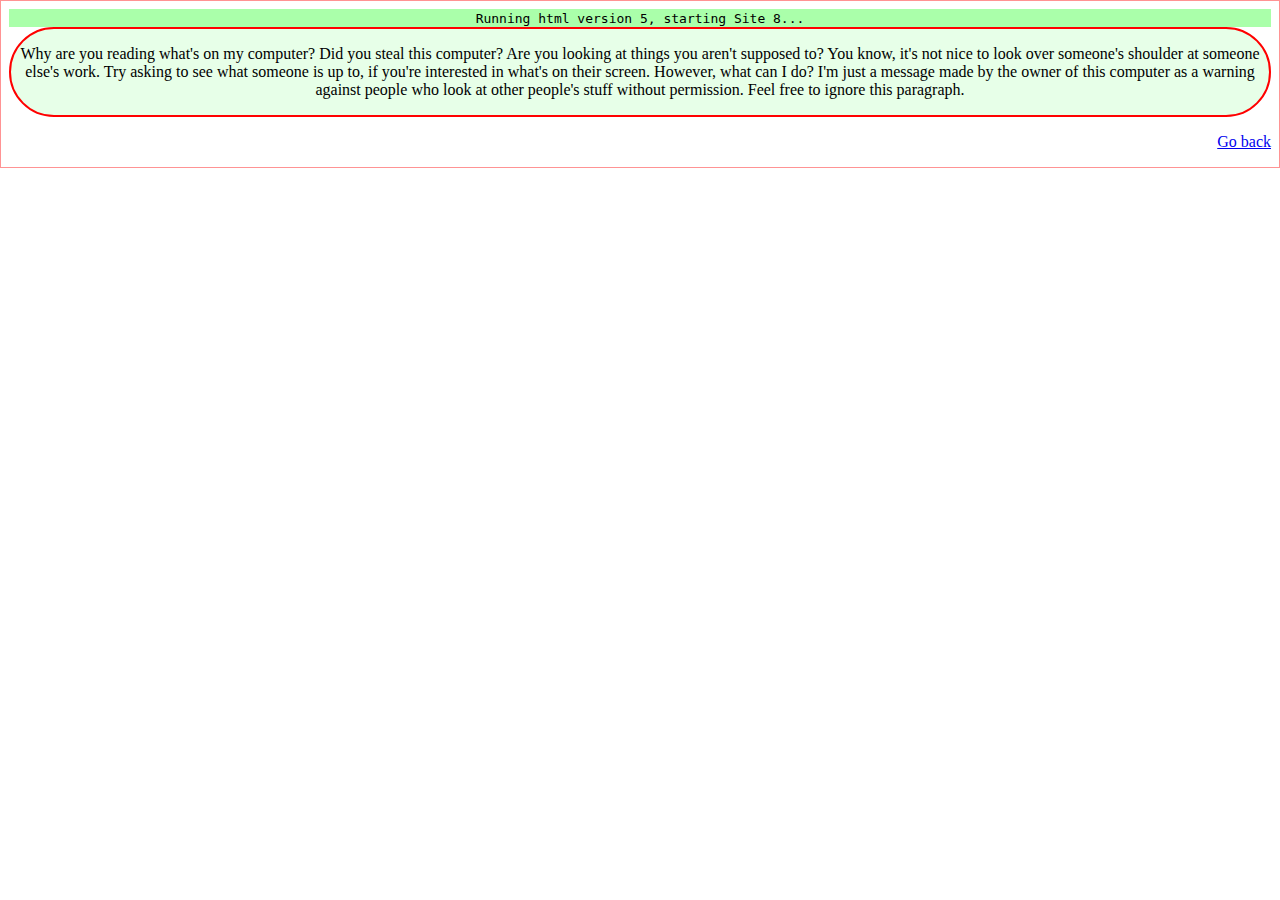
<file: bob.html>
<!DOCTYPE html>
<html lang="en" dir="ltr" style="border: 0.1px solid #ff9394">
  <head>
    <meta charset="utf-8">
    <title>Site 8</title>
  </head>
  <body style="">
    <center>
      <div class="start" style="background: #aaffaa;">
        <code>Running html version 5, starting Site 8...</code>
      </div>
      <div class="foreword" style="background: #e7ffe8; border: 2px solid #ff0000; border-radius: 999px;">

        <p>Why are you reading what's on my computer?
          Did you steal this computer?
          Are you looking at things you aren't supposed to?
          You know, it's not nice to look over someone's shoulder at someone else's work.
          Try asking to see what someone is up to, if you're interested in what's on their screen.
          However, what can I do? I'm just a message made by the owner of this computer
          as a warning against people who look at other people's stuff without permission.
          Feel free to ignore this paragraph.
        </p>
      </div>
    </center>
    <aside class="back">
      <a href="Sample.html">
        <p font-size="9px" style="text-align: right;">Go back</p>
      </a>
    </aside>
  </body>
</html>
</file>
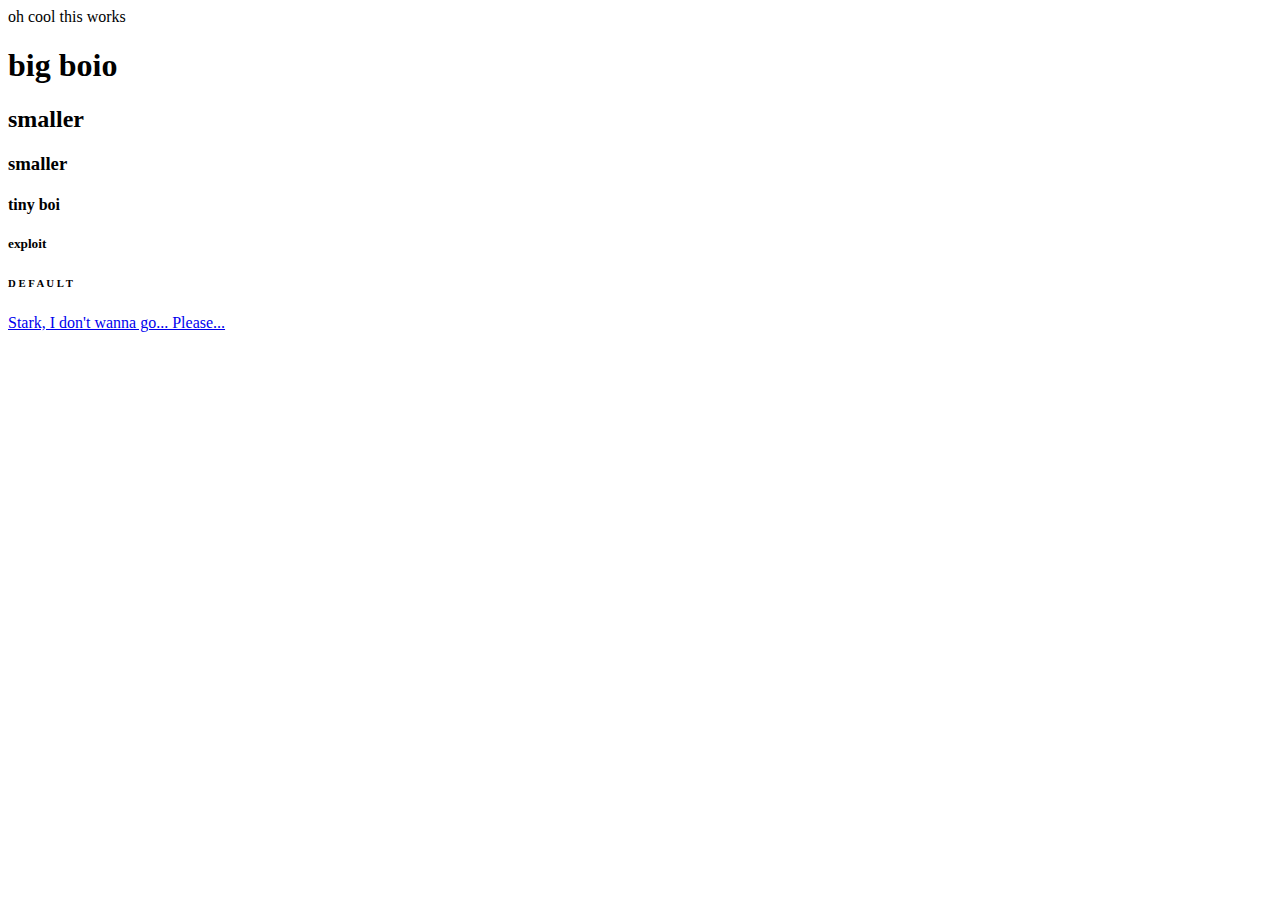
<file: google.html>
<html>
<head>
  <title>Google.com</title>
</head>
<body>
  <p>oh cool this works</p>
  <h1>big boio</h1>
  <h2>smaller</h2>
  <h3>smaller</h3>
  <h4>tiny boi</h4>
  <h5>exploit</h5>
  <h6>D E F A U L T</h6>
  <a href="Sample.html">Stark, I don't wanna go... Please...</a>
</body>
</html>
</file>
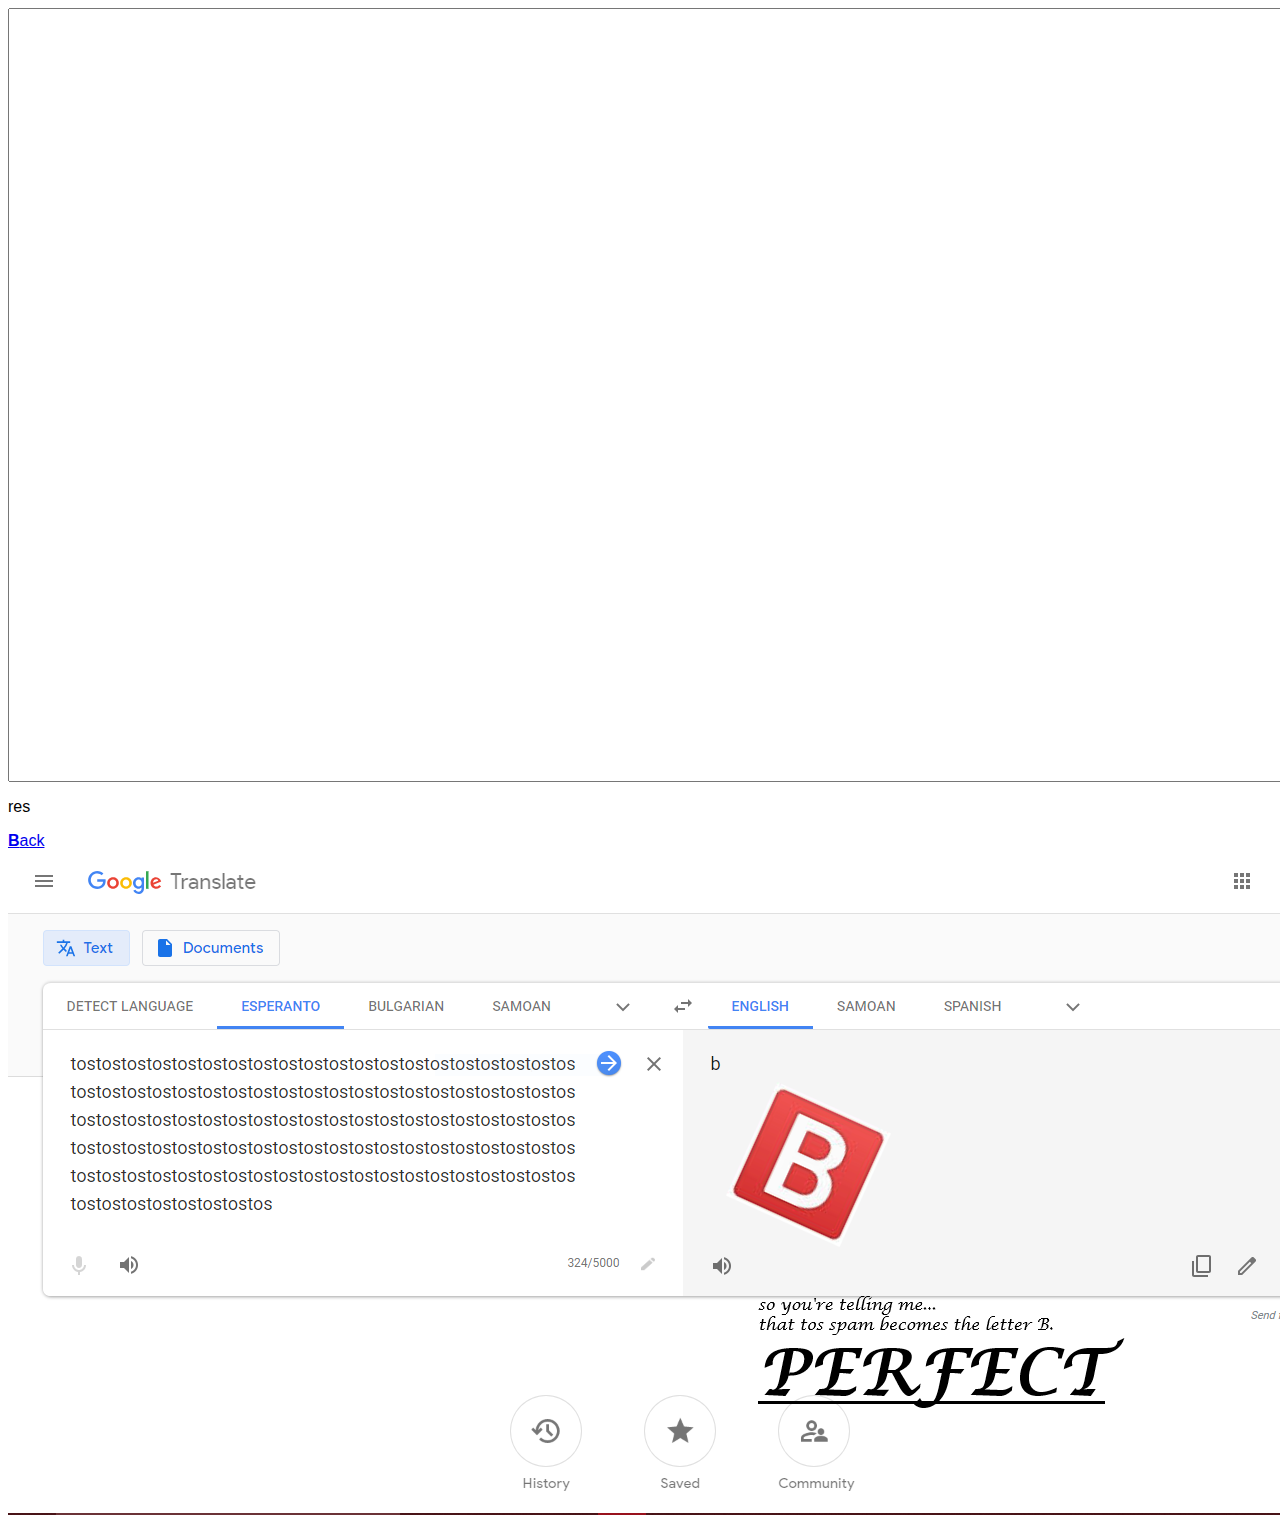
<file: reset.html>
<!DOCTYPE html>
<html lang="en" dir="ltr">
  <head>
    <meta charset="utf-8">
    <title>Typing Thing</title>
    <link rel="stylesheet" type="text/css" href="typing.css" />
  </head>
  <body>
    <input  style="width: 1366px; height: 768px; font-size: 72px;">
    <p>res</p>
    <a href="Sample.html"><b>B</b>ack</a>
    <img src="google translate died.png" alt="meme">
  </body>
</html>
</file>
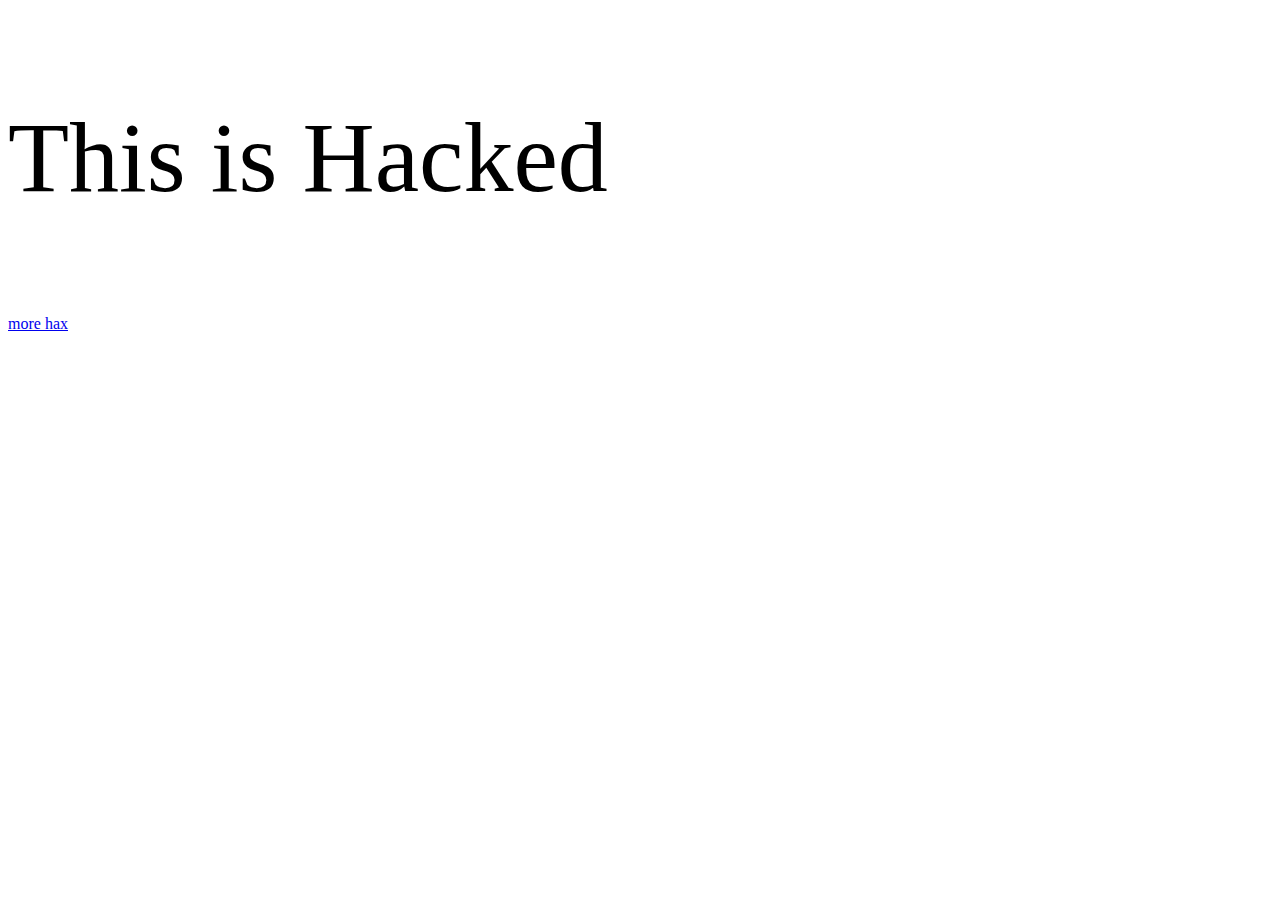
<file: Sampling.html>
<!DOCTYPE html>
<html lang="en" dir="ltr">
  <head>
    <meta charset="utf-8">
    <title>Hax</title>
  </head>
  <body>
    <p style="font-size: 100px">This is Hacked</p>
    <a href="Sample.html">more hax</a>
  </body>
</html>
</file>
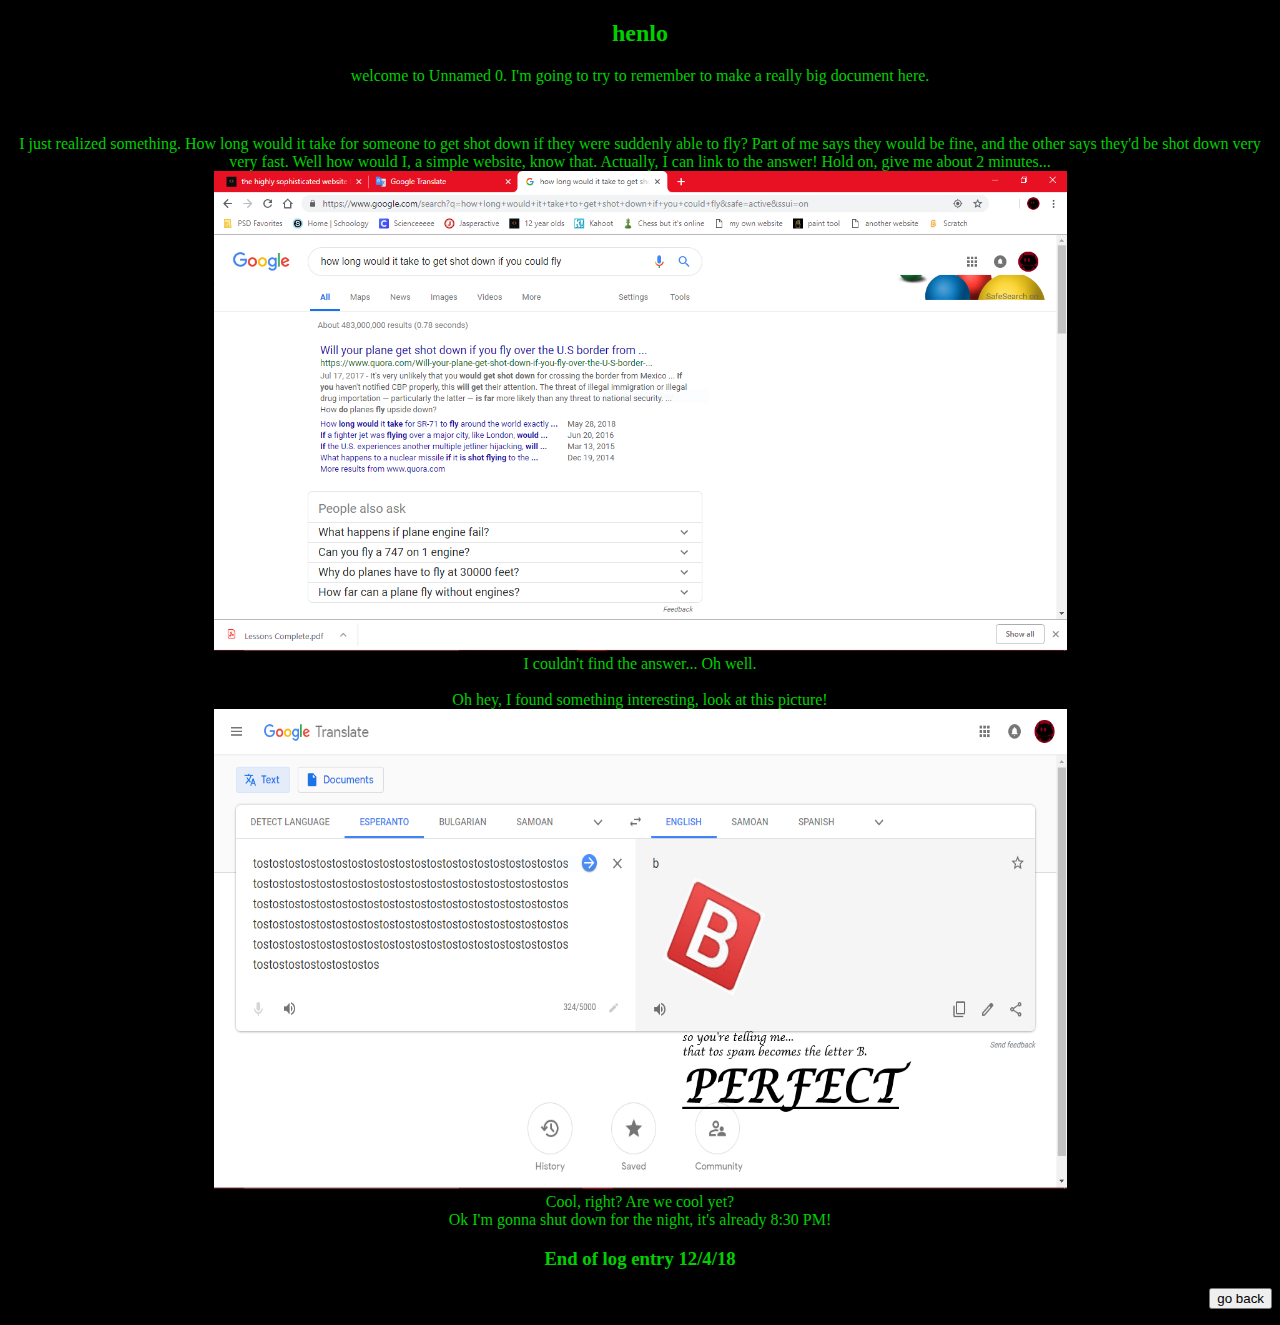
<file: Unnamed 0.html>
<!DOCTYPE html>
<html lang="en" dir="ltr">
  <head>
    <meta charset="utf-8">
    <title>Terminal</title>
    <link rel="shortcut icon" href="favicon2.png">
  </head>
  <body style="background-color: #000000;">
    <font color="#00dd00;">
      <center>
        <h2>henlo</h2>
        <p>welcome to Unnamed 0. I'm going to try to remember to make a really big document here.</p>
        <br>
        <div class="content">
          <p>I just realized something. How long would it take for someone to get shot down if they were suddenly able to fly?
            Part of me says they would be fine, and the other says they'd be shot down very very fast.
            Well how would I, a simple website, know that. Actually, I can link to the answer! Hold on, give me about 2 minutes...<br>
            <img width="853" height="480" src="answer.PNG" alt="I couldn't find it"><br>
            I couldn't find the answer... Oh well.<br><br>
            Oh hey, I found something interesting, look at this picture! <br>
            <img width="853" height="480" src="google translate died.png" alt="typing the word 'tos' 108 times into google translate after setting it to Esperanto to english returns the letter B"><br>
            Cool, right? Are we cool yet? <br>
            Ok I'm gonna shut down for the night, it's already 8:30 PM!<br>
          </p>
          <h3>End of log entry 12/4/18</h3>
        </div>
      </center>
      <aside class="back">
        <p style="text-align: right;">
          <font color="#ffffff">
            <a href="Sample.html">
              <button>go back</button>
            </a>
          </font>
        </p>
      </aside>
    </font>
  </body>
</html>
</file>
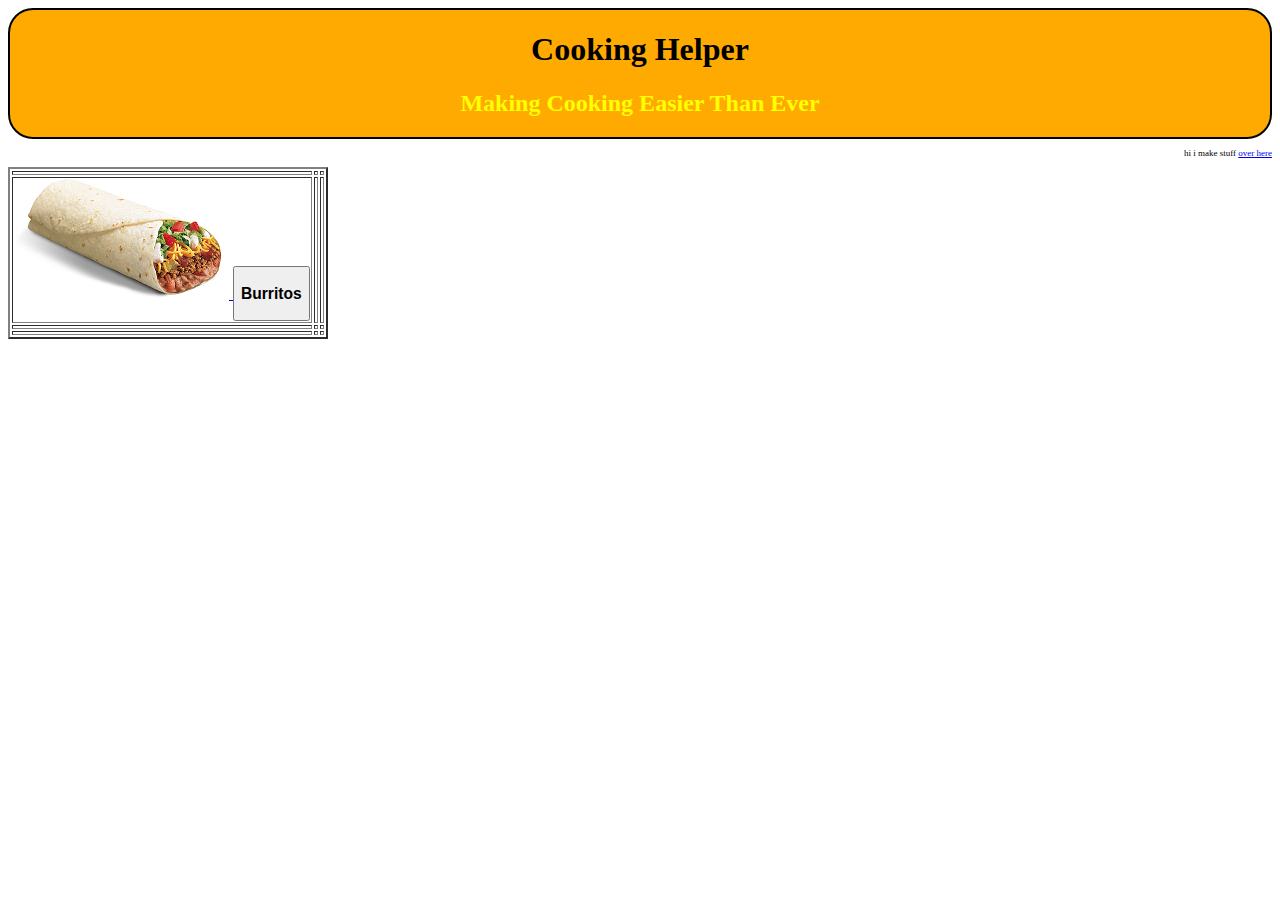
<file: Website/professional website.html>
<!DOCTYPE html>
<html lang="en" dir="ltr">
<head>
  <meta charset="utf-8">
  <title>Cooking Helper</title>
</head>
<body>
<div id="title" style="background: #ffaa00; border: 2px solid; border-radius: 25px;">
  <h1 style="text-align: center;">Cooking Helper</h1>
  <font color="FFFFFF;"><h2 style="text-align: center;">Making Cooking Easier Than Ever</h2></font>
</div>
<aside>
  <p style="text-align: right; font-size: 9px;">hi i make stuff <a href="C:\Users\564381\Desktop\Atom Projects\Sample.html">over here</a>
</aside>
<table border="2px;">
  <thead>
    <th>

    </th>
    <th>

    </th>
    <th>

    </th>

  </thead>
  <tbody>
    <tr>
      <td>
          <a href="Recipes\burrito.html">
            <img src="img-src\burrito.png">
            <button>
            <h3>Burritos</h3>
            </button
          </a>
      </td>
      <td>

      </td>
      <td>

      </td>
    </tr>
    <tr>
      <td>

      </td>
      <td>

      </td>
      <td>

      </td>
    </tr>
    <tr>
      <td>

      </td>
      <td>

      </td>
      <td>

      </td>
    </tr>
  </tbody>
  <tfoot>
    
  </tfoot>
</table>
</body>
</html>
</file>
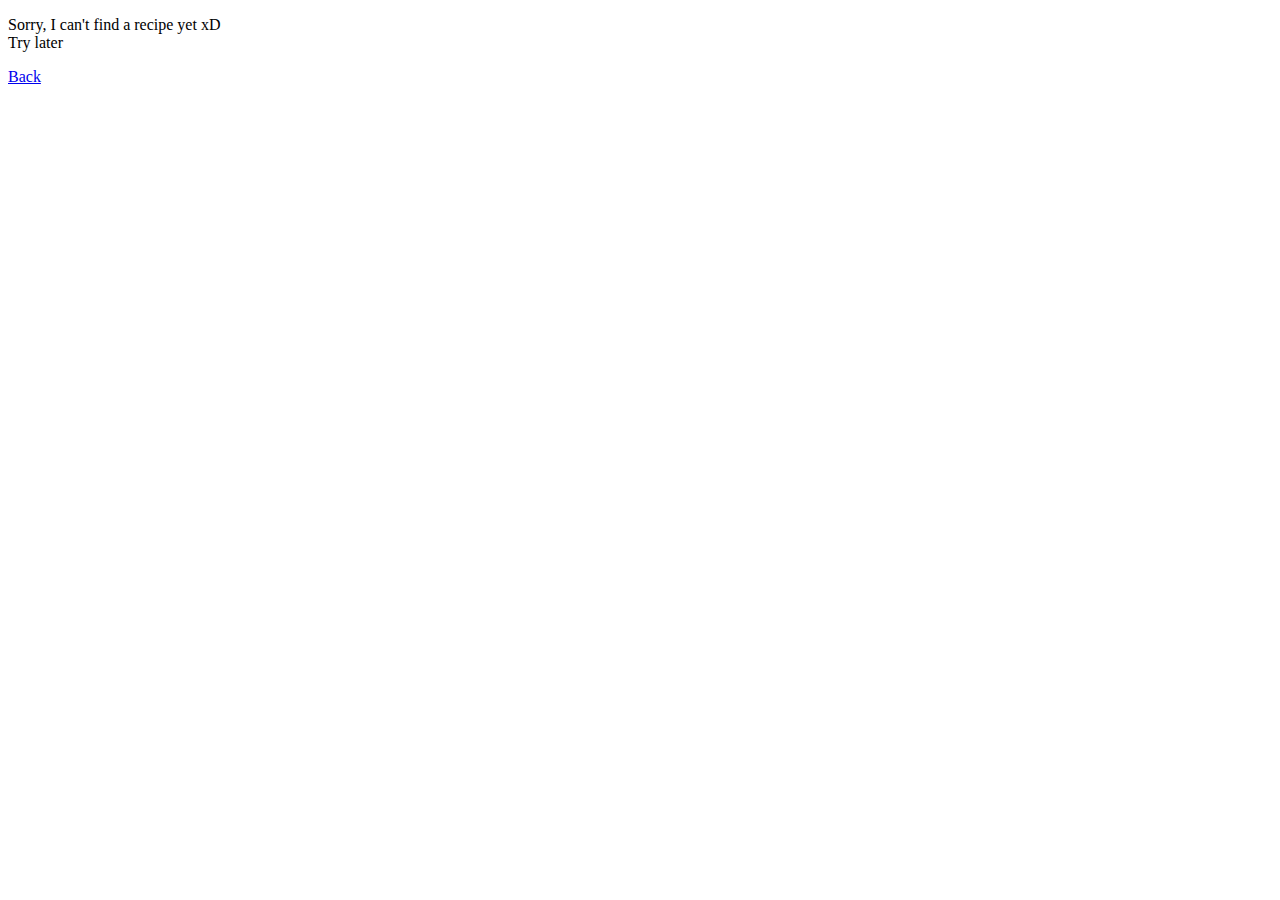
<file: Website/Recipes/burrito.html>
<!DOCTYPE html>
<html lang="en" dir="ltr">
  <head>
    <meta charset="utf-8">
    <title>Burrito Recipe</title>
  </head>
  <body>
    <p>Sorry, I can't find a recipe yet xD <br>Try later</p>
    <a href="C:\Users\564381\Desktop\Atom Projects\Website\professional website.html">Back</a>
  </body>
</html>
</file>
<file: typing.css>
textarea, p, a {
  font-family: Arial;
}
</file>
